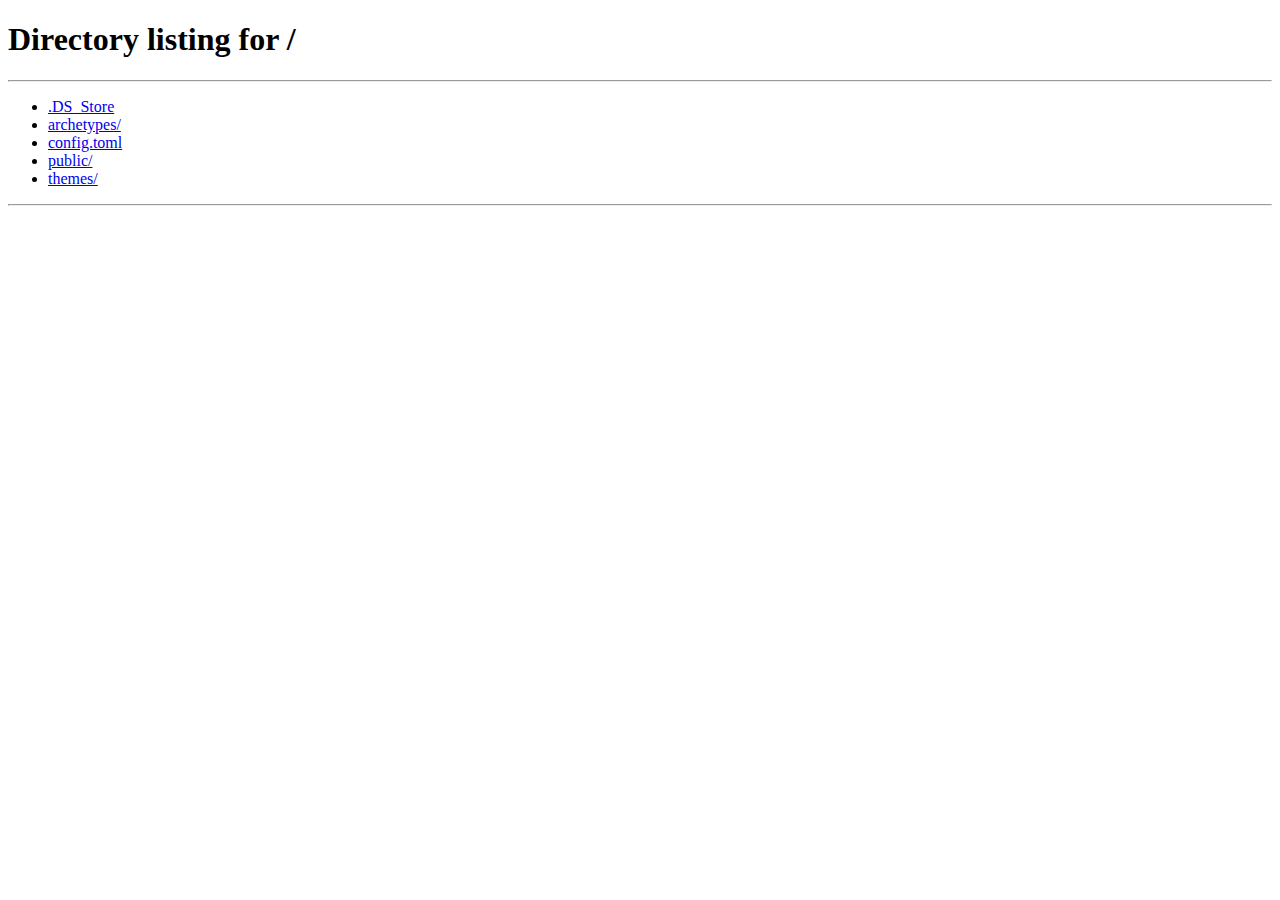
<file: public/en/index.html>
<!DOCTYPE html>
<html lang="en-us">
  <head>
    <title>/</title>
    <link rel="canonical" href="/">
    <meta name="robots" content="noindex">
    <meta charset="utf-8">
    <meta http-equiv="refresh" content="0; url=/">
  </head>
</html>
</file>
